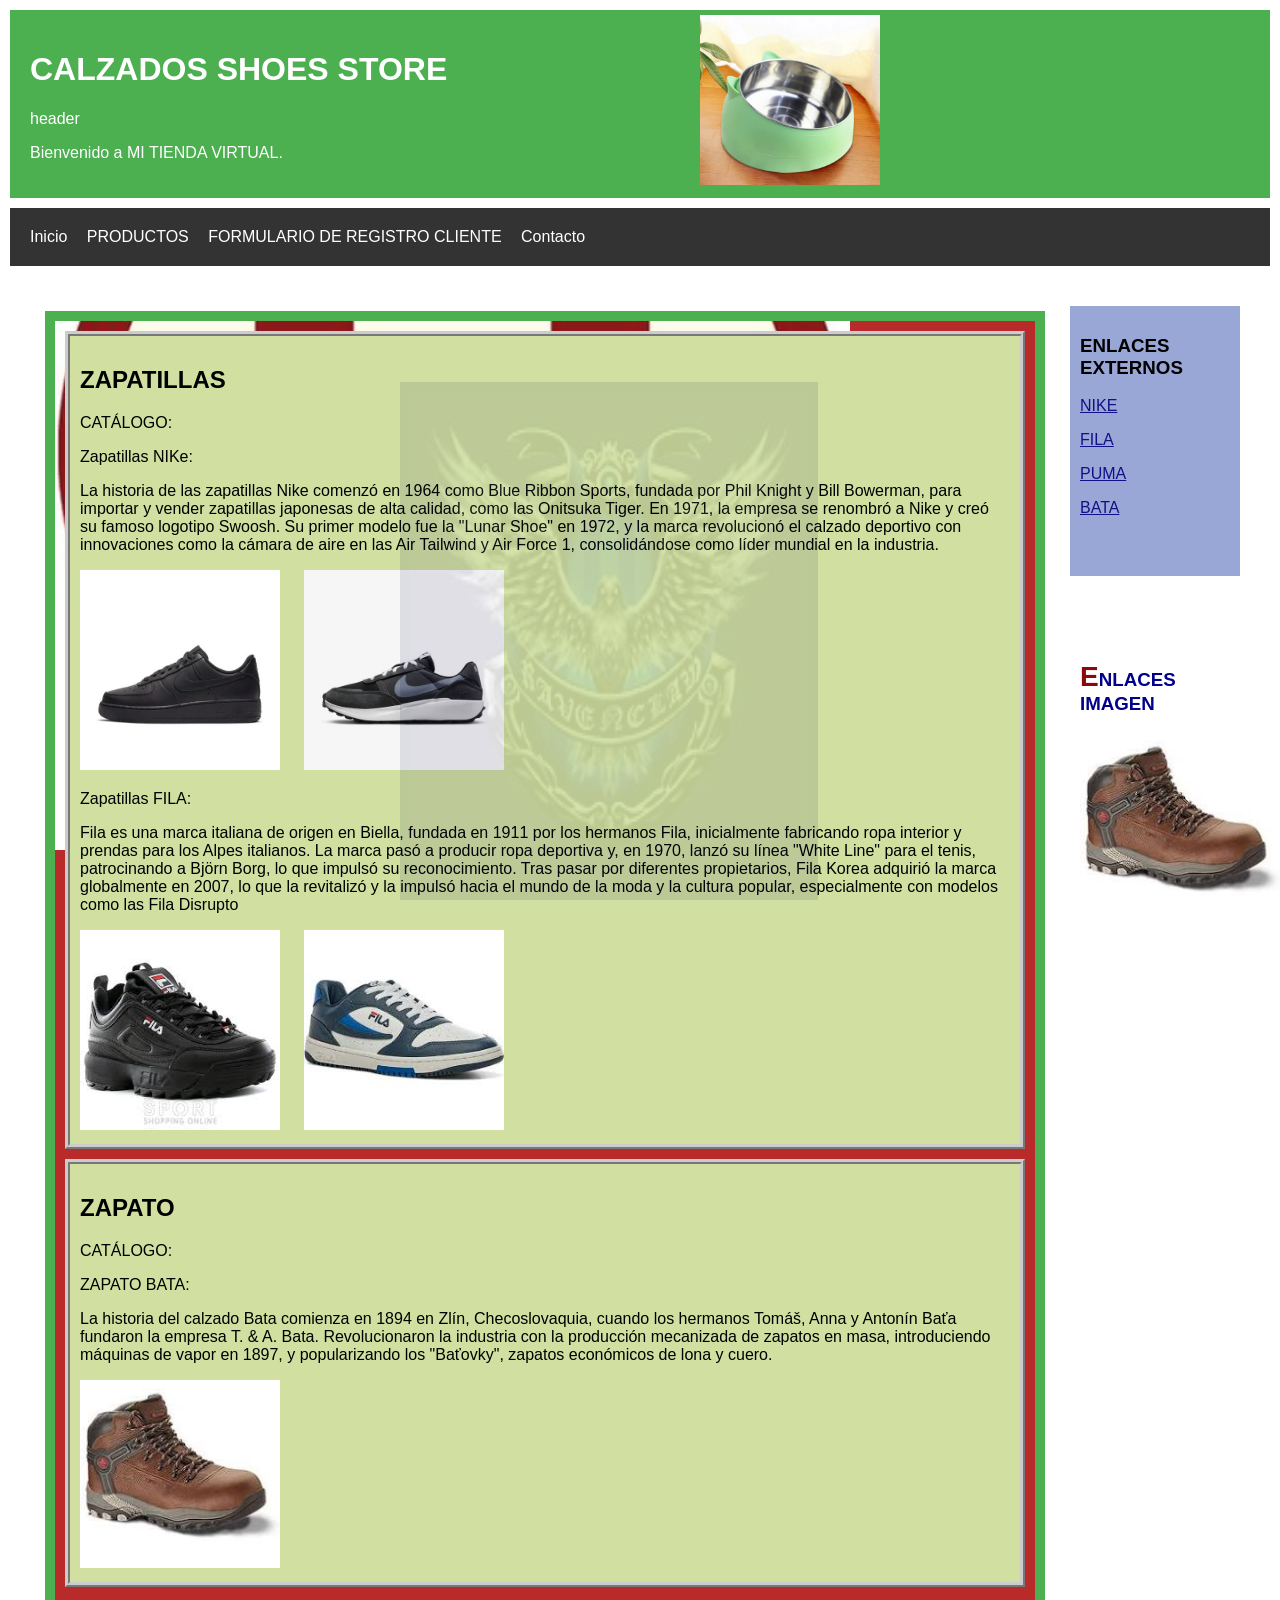
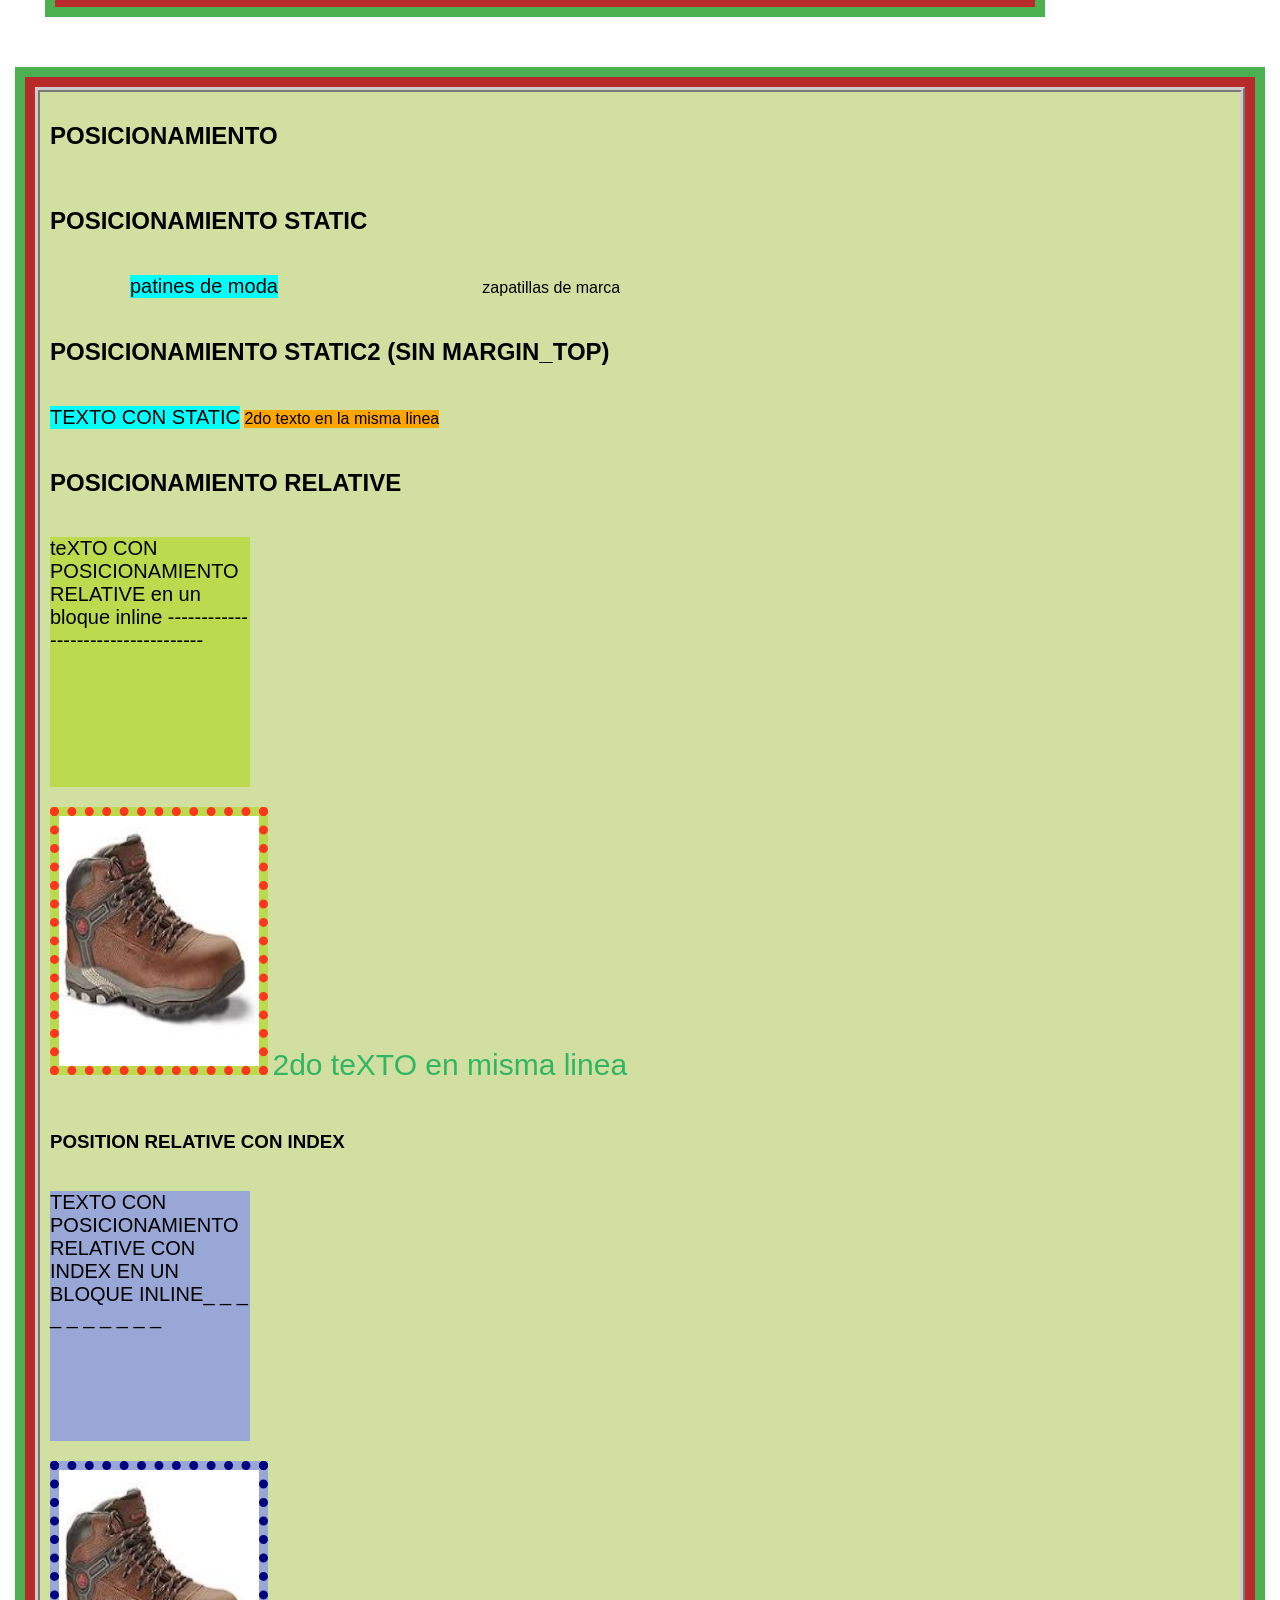
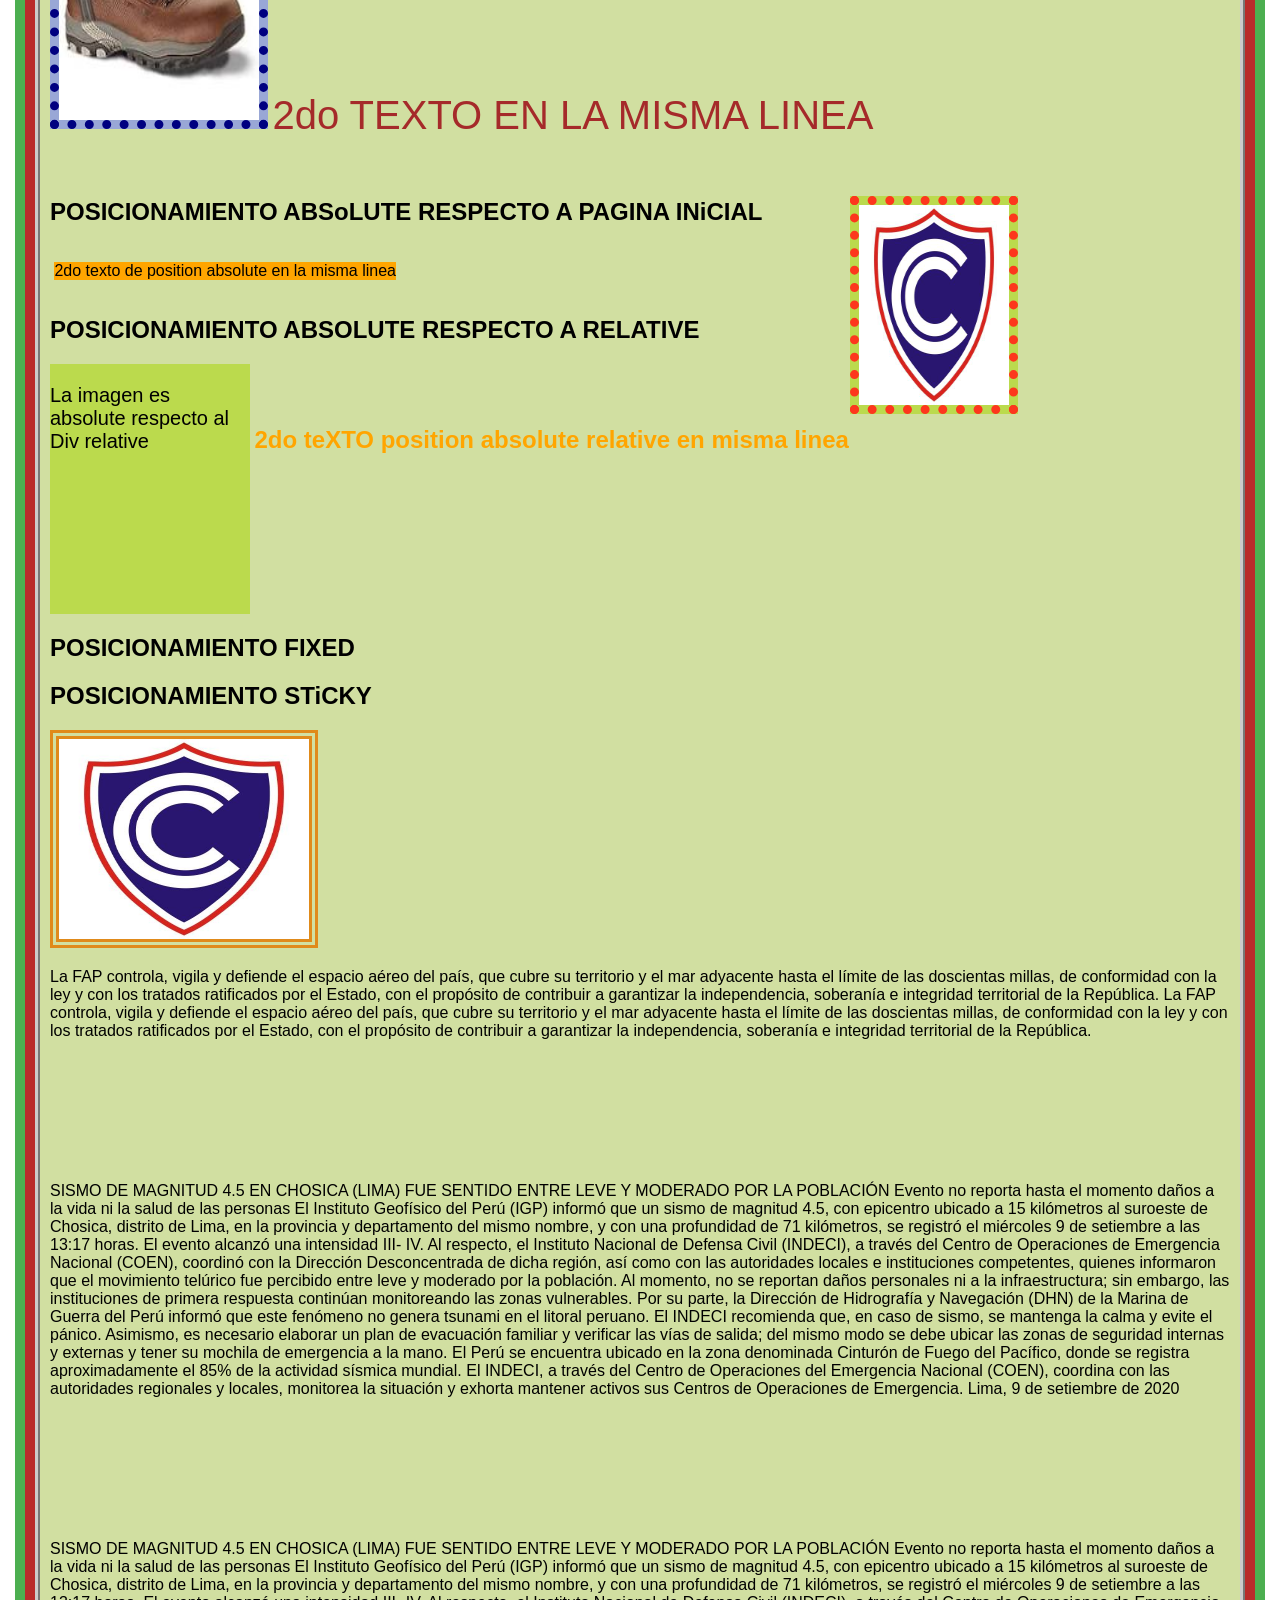
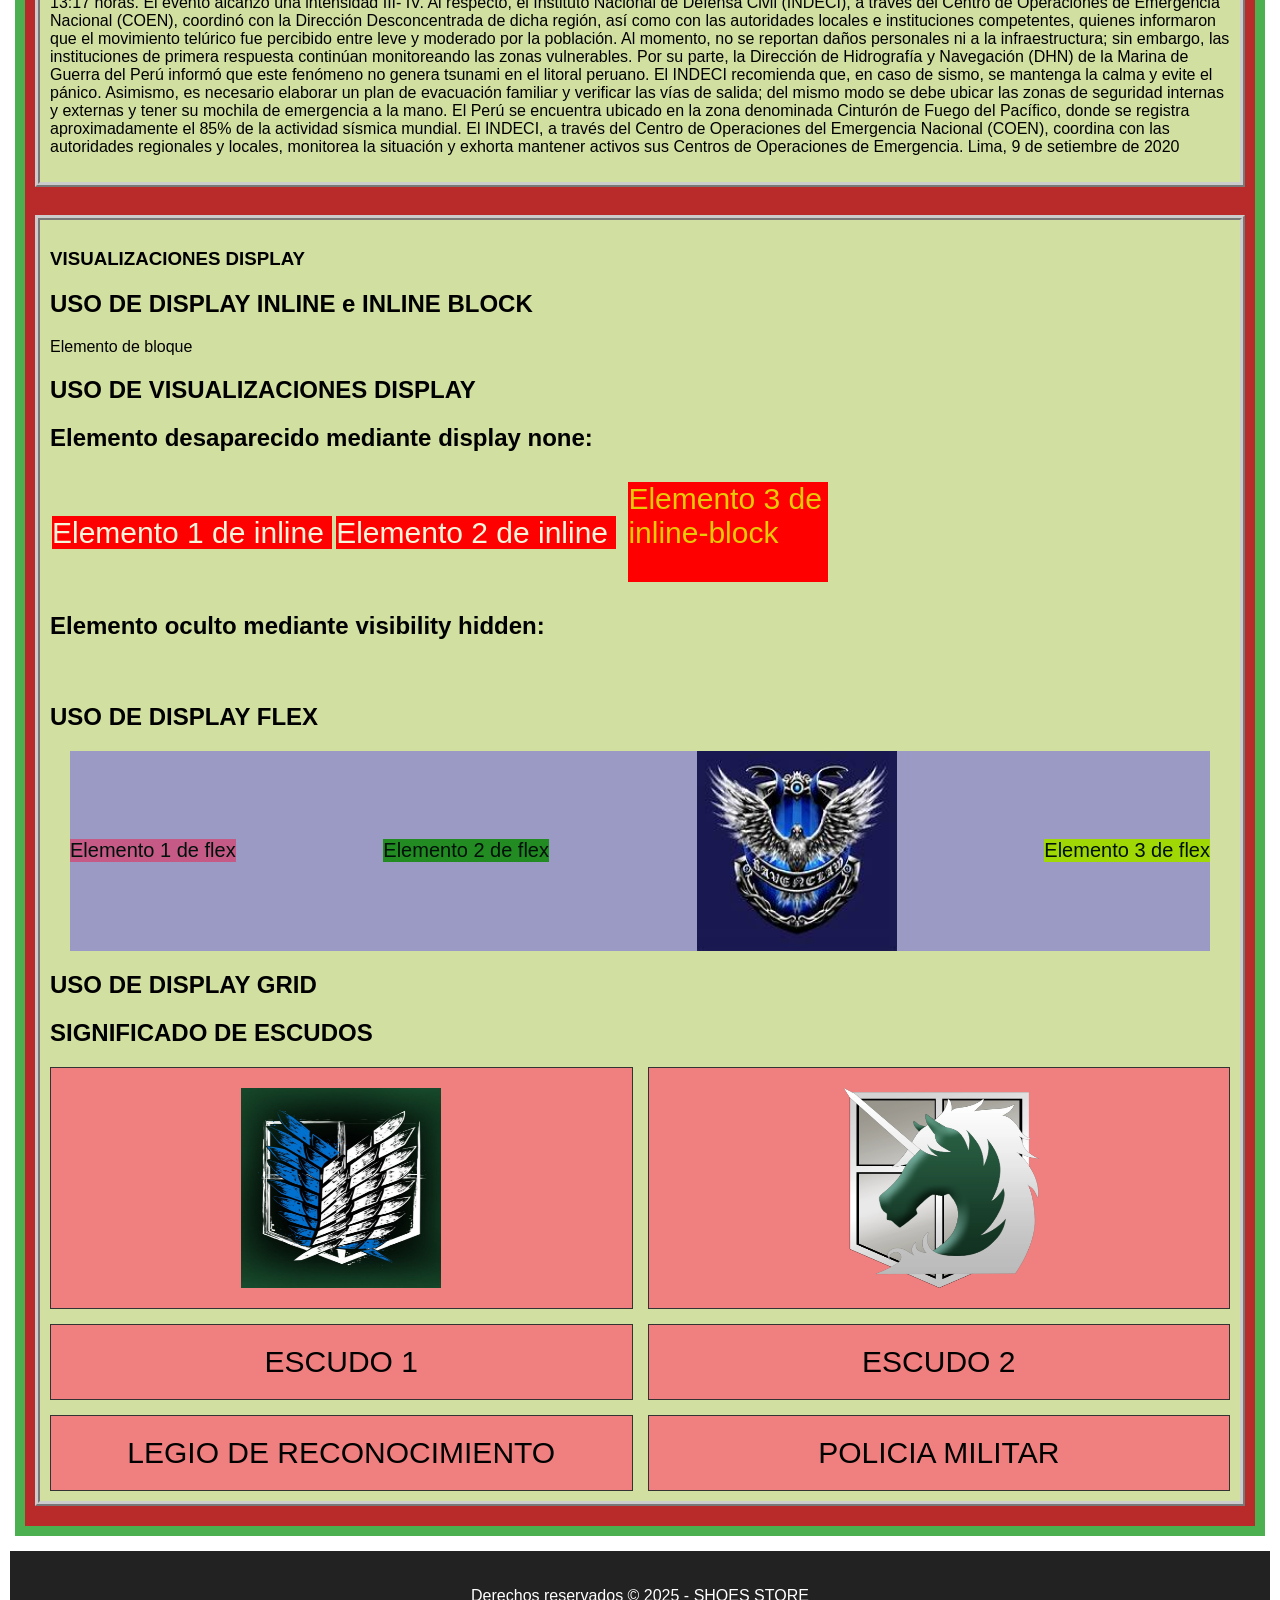
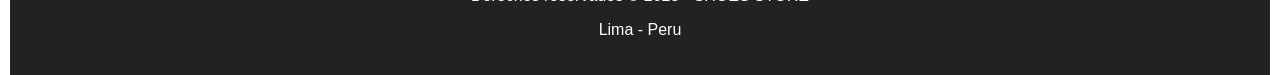
<file: PAG_CONTENEDORES.html>
<!DOCTYPE html>
<html lang="es">
<head>
    <meta charset="UTF-8">
    <meta name="viewport" content="width=device-width, initial-scale=1.0">
    <title> TIENDA VIRTUAL CALZADOS</title>

    <link rel="stylesheet" type="text/css" href="Estilos2.css">

</head>
<body   >
   
    <div class="contenedor">
        <header >
            <h1>CALZADOS SHOES STORE</h1>
            <p>header</p>
            <p>Bienvenido a MI TIENDA VIRTUAL.</p>
        </header>

        <nav>  <!-- enlaces internos  -->
            <a href="#">Inicio</a>
            <a href="#">PRODUCTOS</a>
            <a href="#">FORMULARIO DE REGISTRO CLIENTE</a>
            <a href="#">Contacto</a>
        </nav>

        <main>
            
            <section   style="background-image:url('imagenes_Escudos/universitario.webp');
            background-repeat: no-repeat ; background-position:50px ;
            background-attachment: fixed; background-size: 800px; " >
                <article>
                    <h2>ZAPATILLAS</h2>
                    <p>CATÁLOGO:</p>
                     <p>Zapatillas NIKe:</p>   
                     <p>La historia de las zapatillas Nike comenzó en 1964 como Blue Ribbon Sports,
                         fundada por Phil Knight y Bill Bowerman, para importar y vender zapatillas 
                         japonesas de alta calidad, como las Onitsuka Tiger. 
                         En 1971, la empresa se renombró a Nike y creó su famoso logotipo Swoosh. 
                         Su primer modelo fue la "Lunar Shoe" en 1972, y la marca revolucionó 
                         el calzado deportivo con innovaciones como la cámara de aire 
                         en las Air Tailwind y Air Force 1, consolidándose como líder mundial 
                         en la industria. 
                     </p>
                        <img class="margen_imagen"  src="nike1.webp" alt="IMAGEN NO CARGA" width="200px"   >
                        <img class="margen_imagen"  src="nike2.webp" alt="IMAGEN NO CARGA" width="200px">
                     <br>


                     <p>Zapatillas FILA:</p>   
                     <p>Fila es una marca italiana de origen en Biella, fundada en 1911 por
                         los hermanos Fila, inicialmente fabricando ropa interior y prendas para
                          los Alpes italianos. La marca pasó a producir ropa deportiva y, en 1970,
                           lanzó su línea "White Line" para el tenis, patrocinando a Björn Borg,
                            lo que impulsó su reconocimiento. Tras pasar por diferentes propietarios, 
                            Fila Korea adquirió la marca globalmente en 2007, lo que la revitalizó 
                            y la impulsó hacia el mundo de la moda y la cultura popular,
                             especialmente con modelos como las Fila Disrupto
                     </p>
                        <img class="margen_imagen"  src="fila1.jpg" alt="IMAGEN NO CARGA" width="200px">
                        <img class="margen_imagen"  src="fila2.jpg" alt="IMAGEN NO CARGA" width="200px">   
                </article>
                <article>
                    <h2>ZAPATO</h2>
                    <p>CATÁLOGO:</p>
                    <p>ZAPATO BATA:</p>
                    <p>
                        La historia del calzado Bata comienza en 1894 en Zlín, Checoslovaquia,
                        cuando los hermanos Tomáš, Anna y Antonín Baťa fundaron la empresa 
                        T. & A. Bata. Revolucionaron la industria con la producción mecanizada 
                        de zapatos en masa, introduciendo máquinas de vapor en 1897, 
                        y popularizando los "Baťovky", zapatos económicos de lona y cuero.
                        
                    </p>
                    <img class="margen_imagen"  src="bata1.jpg" alt="IMAGEN NO CARGA" width="200px">   
                </article> 
                </article>
            </section>
            <div>
                <aside   >
                    <h3>ENLACES EXTERNOS</h3>
                    <p> <a class="color_link" href="https://www.nike.com.pe/home/" target="_blank"> NIKE </a> </p>
                    <p> <a class="color_link" href=""> FILA </a> </p>
                    <p> <a class="color_link" href=""> PUMA </a> </p>
                    <p> <a class="color_link" href=""> BATA </a> </p>

                </aside>
                <br><br>  <!--  espacios entre aside     --> 
                <aside class="aside_imagenes">
                    <h3  class="primera_letra"  >ENLACES IMAGEN</h3>
                    <img class="margen_imagen"  src="bata1.jpg" alt="IMAGEN NO CARGA" width="200px">   

                </aside>
           </div>
        </main>

        <section>  

            <article>  <h2>POSICIONAMIENTO</h2>
              <br>
                <h2>POSICIONAMIENTO STATIC</h2>

                <div style="display: inline-block;">
                    <p class="clase_static">  patines de moda   </p>
        
                </div>     
                
                <div style="display: inline-block;">
                    <p> zapatillas de marca</p>
                </div>

                  <br>
                <h2> POSICIONAMIENTO STATIC2 (SIN MARGIN_TOP) </h2>
                <div style="display: inline-block;"> 
                     <p class="clase_static2"> TEXTO CON STATIC </p>    
                </div>
                
                <div  style="display: inline-block;"> 
                    <p style="background-color: orange;" >
                         2do texto en la misma linea
                    </p>
                </div>

            <h2>  POSICIONAMIENTO RELATIVE</h2>


               

                <div style="display: inline-block" >
                <P class="clase_Relative"> teXTO CON  POSICIONAMIENTO RELATIVE 
                    en un bloque inline -----------------------------------</P>
                <img class="clase_Relative"
                    style="border:9px dotted ; color:rgb(253, 55, 29)"
                    src="bata1.jpg"        alt="IMAGEN NO DISPONIBLE"
                    width="400"       height="341"      >
                </div>

                <div style="display: inline-block" >
                <P  style="color: rgb(49, 182, 100); font-size: 30px;">
                    2do teXTO en misma linea  </P>
                </DIV>


                <h1>POSITION RELATIVE CON INDEX</h1>
                <div style="display: inline-block;">
                    <p class="clase_relative_index">
                        TEXTO CON POSICIONAMIENTO RELATIVE CON INDEX EN UN BLOQUE INLINE_ _ _ _ _ _ _ _ _ _
                    </p>
                    <img class="clase_relative_index"
                        style="border:9px dotted; color: navy;" 
                        src="bata1.jpg" 
                        alt="IMAGEN NO CARGA"
                        width="500px"
                        height="441px">
                </div>
                <div style="display: inline-block;">
                    <p style="color: brown; font-size: 40px;">
                        2do TEXTO EN LA MISMA LINEA
                    </p>
                </div>

                <h2> POSICIONAMIENTO ABSoLUTE RESPECTO A PAGINA INiCIAL  </h2>

                <div style="display: inline-block;"> 
                    <img class="clase_Absolute"  src="mascota1.webp" alt="NO CARGA"
                        width="400"  height="340"> 
                    

                </div>
                
                <div  style="display: inline-block;"> 
                    <p style="background-color: orange;" >
                         2do texto de position absolute en la misma linea
                    </p>
                </div>

            

                <h2  >POSICIONAMIENTO ABSOLUTE RESPECTO A RELATIVE</h2>

                <div style="display: inline-block" class="clase_Relative2" >
                    <p> La imagen es absolute respecto al Div relative</p>
                    <img class="clase_AbsoluteRelative"
                        style="border:9px dotted ; color:rgb(253, 55, 29)"
                        src="imagenes_Escudos/cienciano.jpg"       alt="IMAGEN NO DISPONIBLE"
                        width="400"       height="341" 
                        >
                </DIV>

                <div style="display: inline-block" >
                <h2 style="color: orange;" > 2do teXTO position absolute relative en misma linea  </h2>
                
                </DIV>

                
                <h2  >POSICIONAMIENTO FIXED</h2>

                <div  >
                <img class="clase_Fixed ; marca_agua"
                    style="border:9px solid ; color:rgb(8, 13, 58)"
                    src="escudo_ravenclaw.jpg"        alt="IMAGEN NO DISPONIBLE"
                    width="500"       height="600"      >
                </div>


                
  <h2  >POSICIONAMIENTO STiCKY</h2>

  <div  >   <!-- si se coloca style height restringira la altura del sticky -->
     <img class="clase_Sticky"
       style="border:9px double ; color:rgb(224, 138, 26)"
        src="imagenes_Escudos/cienciano.jpg"        alt="IMAGEN NO DISPONIBLE"
        width="250"       height="200"      >
    

        <p >
        La FAP controla, vigila y defiende el espacio aéreo del país,
        que cubre su territorio y el mar adyacente hasta el límite de
        las doscientas millas, de conformidad con la ley y
        con los tratados ratificados por el Estado, 
        con el propósito de contribuir a garantizar la independencia, 
        soberanía e integridad territorial de la República.
        La FAP controla, vigila y defiende el espacio aéreo del país,
        que cubre su territorio y el mar adyacente hasta el límite de
        las doscientas millas, de conformidad con la ley y
        con los tratados ratificados por el Estado, 
        con el propósito de contribuir a garantizar la independencia, 
        soberanía e integridad territorial de la República.


        </p>
         <p>
            <br><br><br><br><br><br><br>
            SISMO DE MAGNITUD 4.5 EN CHOSICA (LIMA) FUE SENTIDO ENTRE LEVE Y MODERADO POR LA POBLACIÓN

            Evento no reporta hasta el momento daños a la vida ni la salud de las personas

            El Instituto Geofísico del Perú (IGP) informó que un sismo de magnitud 4.5, con epicentro ubicado a 15 kilómetros al suroeste de Chosica, distrito de Lima, en la provincia y departamento del mismo nombre, y con una profundidad de 71 kilómetros, se registró el miércoles 9 de setiembre a las 13:17 horas. El evento alcanzó una intensidad III- IV.

            Al respecto, el Instituto Nacional de Defensa Civil (INDECI), a través del Centro de Operaciones de Emergencia Nacional (COEN), coordinó con la Dirección Desconcentrada de dicha región, así como con las autoridades locales e instituciones competentes, quienes informaron que el movimiento telúrico fue percibido entre leve y moderado por la población.

            Al momento, no se reportan daños personales ni a la infraestructura; sin embargo, las instituciones de primera respuesta continúan monitoreando las zonas vulnerables. Por su parte, la Dirección de Hidrografía y Navegación (DHN) de la Marina de Guerra del Perú informó que este fenómeno no genera tsunami en el litoral peruano.

            El INDECI recomienda que, en caso de sismo, se mantenga la calma y evite el pánico. Asimismo, es necesario elaborar un plan de evacuación familiar y verificar las vías de salida; del mismo modo se debe ubicar las zonas de seguridad internas y externas y tener su mochila de emergencia a la mano.

            El Perú se encuentra ubicado en la zona denominada Cinturón de Fuego del Pacífico, donde se registra aproximadamente el 85% de la actividad sísmica mundial.

            El INDECI, a través del Centro de Operaciones del Emergencia Nacional (COEN), coordina con las autoridades regionales y locales, monitorea la situación y exhorta mantener activos sus Centros de Operaciones de Emergencia.

            Lima, 9 de setiembre de 2020

            </p>
    </div>   <!-- fin de div de sticky -->

            <p>
            <br><br><br><br><br><br><br>
            SISMO DE MAGNITUD 4.5 EN CHOSICA (LIMA) FUE SENTIDO ENTRE LEVE Y MODERADO POR LA POBLACIÓN

            Evento no reporta hasta el momento daños a la vida ni la salud de las personas

            El Instituto Geofísico del Perú (IGP) informó que un sismo de magnitud 4.5, con epicentro ubicado a 15 kilómetros al suroeste de Chosica, distrito de Lima, en la provincia y departamento del mismo nombre, y con una profundidad de 71 kilómetros, se registró el miércoles 9 de setiembre a las 13:17 horas. El evento alcanzó una intensidad III- IV.

            Al respecto, el Instituto Nacional de Defensa Civil (INDECI), a través del Centro de Operaciones de Emergencia Nacional (COEN), coordinó con la Dirección Desconcentrada de dicha región, así como con las autoridades locales e instituciones competentes, quienes informaron que el movimiento telúrico fue percibido entre leve y moderado por la población.

            Al momento, no se reportan daños personales ni a la infraestructura; sin embargo, las instituciones de primera respuesta continúan monitoreando las zonas vulnerables. Por su parte, la Dirección de Hidrografía y Navegación (DHN) de la Marina de Guerra del Perú informó que este fenómeno no genera tsunami en el litoral peruano.

            El INDECI recomienda que, en caso de sismo, se mantenga la calma y evite el pánico. Asimismo, es necesario elaborar un plan de evacuación familiar y verificar las vías de salida; del mismo modo se debe ubicar las zonas de seguridad internas y externas y tener su mochila de emergencia a la mano.

            El Perú se encuentra ubicado en la zona denominada Cinturón de Fuego del Pacífico, donde se registra aproximadamente el 85% de la actividad sísmica mundial.

            El INDECI, a través del Centro de Operaciones del Emergencia Nacional (COEN), coordina con las autoridades regionales y locales, monitorea la situación y exhorta mantener activos sus Centros de Operaciones de Emergencia.

            Lima, 9 de setiembre de 2020

            </p>


            </article>
            

            <br>

            <article>
                <h1>  VISUALIZACIONES DISPLAY </h1>


                <h2> USO DE DISPLAY INLINE  e INLINE BLOCK  </h2>

                <div class="bloque"> Elemento de bloque   </div>
            

            <h2> USO DE VISUALIZACIONES DISPLAY  </h2>

            <h2>Elemento desaparecido mediante display none:</h2>
            <div class="tiponone" >Elemento  de estilo none  </div>
            
            
            <div class="enlinea" >Elemento 1 de inline  </div>
            <div class="enlinea" >Elemento 2 de inline  </div>
            <div class="tipoinlineblock" >Elemento 3 de inline-block  </div>
            
            <h2>Elemento oculto mediante visibility hidden:</h2>

            <div class="tipohidden" >Elemento  de estilo hidden  </div>



            <h2>USO DE DISPLAY FLEX</h2>
            
            <div class="tipoflex">
                <div style="background-color: rgb(197, 90, 134);">   Elemento 1 de flex</div>
                <div style="background-color: forestgreen;">   Elemento 2 de flex</div>
                <img src="escudo_ravenclaw.jpg" alt="NO DISPONIBLE"  height="200"  width="200">
                <div style="background-color: rgb(160, 216, 6);">   Elemento 3 de flex</div>
            </div>

            
            <h2>USO DE DISPLAY GRID</h2>
            <h2>SIGNIFICADO DE ESCUDOS</h2>

            <div class="contenedor-grid">
            
            <div class="item"> <img   src="escudo5.jpg" alt="NO DISPONIBLE"  height="200"  width="200" ></div>
            
            <div class="item" >  <img src="escudo6.webp" alt="NO DISPONIBLE"  height="200"  width="200">  </div>  
            
            <div class="item">ESCUDO 1</div>
            <div class="item">ESCUDO 2</div>
            <div class="item">LEGIO DE RECONOCIMIENTO</div>
            <div class="item">POLICIA MILITAR</div>
            </div>


            </article>




        </section>


        <footer>
            <p>Derechos reservados &copy; 2025 - SHOES STORE </p>
            <p>Lima - Peru</p>
        </footer>


    </div>

</body>
</html>
</file>
<file: Estilos2.css>
body {
    font-family: Arial, sans-serif;
    margin: 0;
   
}
header, nav, main, aside, footer {
    padding: 20px;
    margin: 10px;
}
header {
    background-color: #4CAF50;
    color: white;
}
nav {
    background-color: #333;
    color: white;
}
nav a {
    color: white;
    margin-right: 15px;
    text-decoration: none;
}
main {
    display: flex;  /* flexible para evitar superposionamiento*/
}
section {
    flex: 2;
    background-color: #b92b2b;
    padding: 10px;
    border: 10px solid #4CAF50;
    margin:15px;
}
aside {
    flex: 1;
    background-color: #99a7d6;
    padding: 10px;
    max-width: 150px;
    height: 250px;
    flex-direction: column;  /*coloca aside en la misma columna */ 
}
footer {
    background-color: #222;
    color: white;
    text-align: center;
}
article {
    background-color: #d1dfa1;
    margin-bottom: 10px;
    padding: 10px;
    border: 5px ridge #cccccc;
}
.contenedor {
    max-width: 1280px;
    height: 0px;
    margin: auto;
}

.margen_imagen {
    margin-right: 20px;
}

.aside_imagenes {
    background-color: white;
}

.color_link {
  color:rgb(18, 16, 136) ;

}

.color_link:hover {
    color:rgb(136, 84, 16) ;
   background-color: yellow;
  }

  
.primera_letra {
   color: darkblue;

}

.primera_letra::first-letter {
    color: rgb(138, 10, 10);
    font-size: 150%;
 
 }
 

 .clase_static {
    font-size: 20px;
    background-color: aqua;
    position: static;
    margin-top: 20px;
    margin-left: 80px;
    margin-right: 200px;
 }
 
 .clase_static2 {
    font-size: 20px;
    background-color: aqua;
    position: static;
    top: 20px;
    left: 80px;
    right: 200px;
 }


.clase_Relative{
    font-size: 20px;
    background-color: rgb(187, 218, 77); 
    height: 250px;
    width: 200px;
}
.clase_Relative:hover {
    position:relative; 
    margin-top: 100px;   /* si colocas margin se acomoda, no superpone*/
    margin-left: 100px;
   
   
}



 .clase_relative_index{
    font-size: 20px;
    background-color: #99a7d6;
    height: 250px;
    width: 200px;
}
.clase_relative_index:hover{
    position: relative;
    top: 100px;
    left: 100px;
    z-index: -10;
}

.clase_Absolute {
    font-size: 20px;
    background-color: #99a7d6;
    height: 170px;
    width: 180px;
    position:absolute;
    top: 15px;
    left: 700px;

}

.clase_Relative2 {  /*esta clase es para interactuar con clase absolute */
    font-size: 20px;
    background-color: rgb(187, 218, 77); 
    height: 250px;
    width: 200px;
    position:relative;
  }

.clase_AbsoluteRelative {
    font-size: 20px;
    background-color: rgb(187, 218, 77); 
    height: 200px;
    width: 150px;
    position: absolute;
    bottom: 200px;
    left: 800px;
    z-index: 5;
 }

 
 .clase_Fixed {
    height: 500px;
    width: 400px;
    position: fixed;
    left: 400px;
    bottom: 0px;
    z-index: -5;  /* atras del texto */

 }
 .marca_agua {
    opacity: 0.1;
    pointer-events: none;
    z-index: 999;
 }

 .clase_Sticky {
    height: 200px;
    font-size: 40px;
    position: sticky;
    left: 40px;
    top: 0px;
   

 }


 .class_float_right2{
    float:right;
    background-color: aqua;
    margin: 5px;


 }
 
.tiponone { /*estilo display none */
    
    background-color: blue;
    font-size: 20px;
    margin: 20px;
    color:aquamarine;
    display:none;
  }
  .tipohidden { /*estilo display hidden */
        
    background-color: blue;
    font-size: 20px;
    margin: 20px;
    color:aquamarine;
    visibility: hidden;
  }

.enlinea {    /* display tipo inline */
    background-color: red;
    display:inline;
    font-size: 30px;
    margin: 2px;
    color: beige;
    width: 800px;    /* width ni height funcionan en inline*/
    height: 1000px;
}

.tipoinlineblock {
    background-color: red;
    display:inline-block;
    font-size: 30px;
    margin: 10px;
    color: rgba(228, 228, 9, 0.884);
    width: 200px;    /* width y height si funcionan en inline-block*/
    height:100px;

}


.tipoflex {
    background-color: rgb(154, 154, 197);
    font-size: 20px;
    margin: 20px;
    color:rgb(0, 17, 11);
    display:flex;
    justify-content:space-between;
    align-items: center;

}

.contenedor-grid {
  display: grid;
  grid-template-columns: repeat(2, 1fr); /* 2 columnas iguales */
  gap: 15px; /* Espacio entre celdas */
}

.item img {
     max-width: 100%; /* Para que no se desborde */
}

.item {
 display: flex;
  background-color: lightcoral;
  padding: 20px;
  text-align: center;
  border: 1px solid #333;
  font-size: 30px;
   justify-content: center;  /* Centrar horizontalmente */
  align-items: center;      /* Centrar verticalmente */
}
</file>
